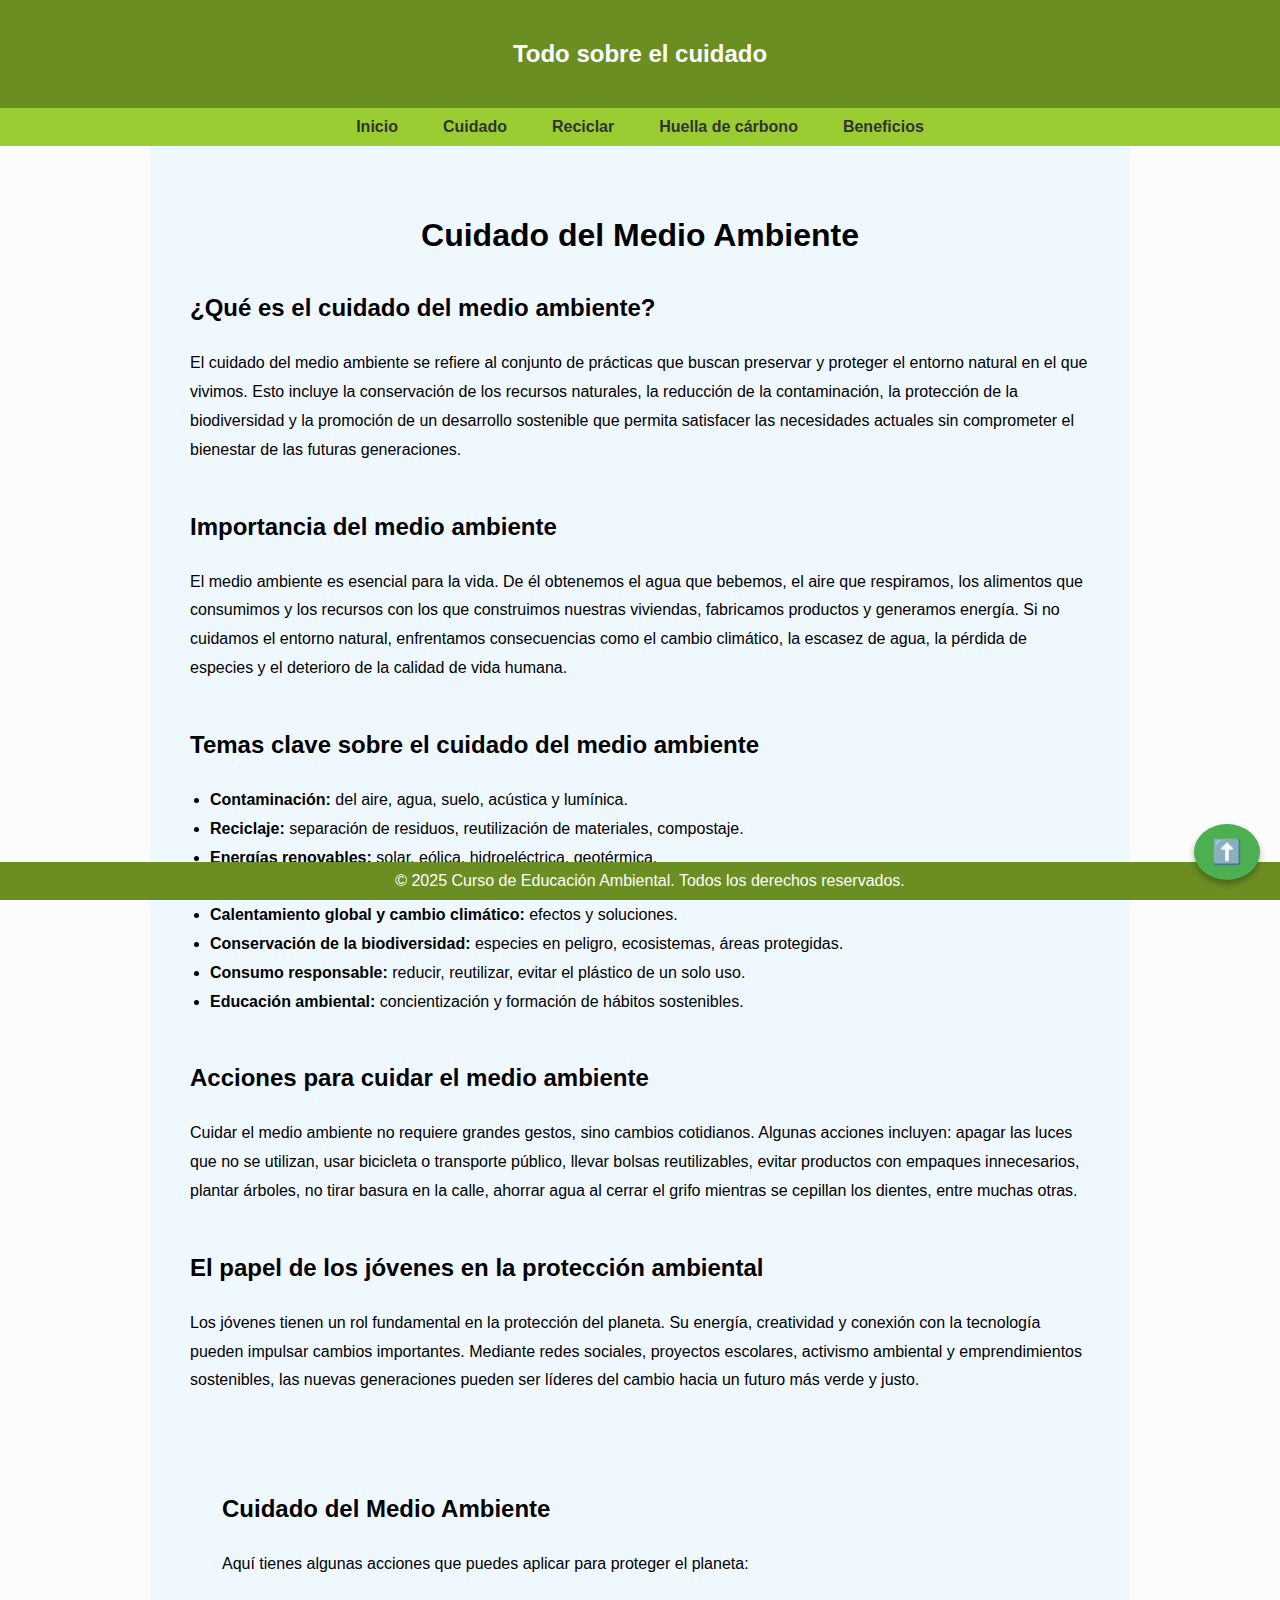
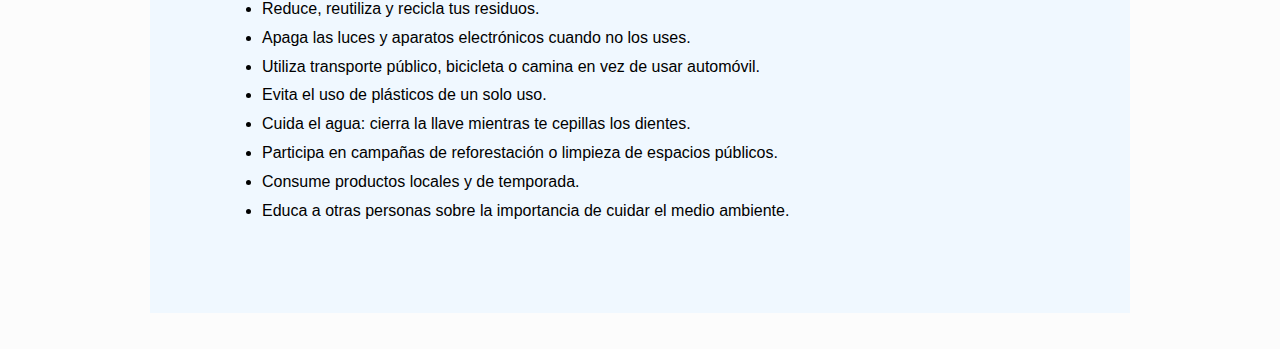
<file: cuidado.html>
<!DOCTYPE html>
<html lang="en">
<link rel="stylesheet" href="css/style.css">
<head>
    <meta charset="UTF-8">
    <meta name="viewport" content="width=device-width, initial-scale=1.0">
    <title>Cuidado del medio ambiente</title>

</head>
<body>

    <header>
        <h2>Todo sobre el cuidado</h2>
    </header>

    <nav>
      <a href="index.html">Inicio</a>
      <a href="cuidado.html">Cuidado</a>
      <a href="reciclar.html">Reciclar</a> <!-- si es que existe -->
      <a href="huella.html">Huella de cárbono</a> 
      <a href="beneficios.html">Beneficios</a>
    </nav>
    
      


      <section style="padding: 40px; font-family: Arial, sans-serif; line-height: 1.8; background-color: #F0F8FF;">
        <h1 style="text-align: center; color: #000000;">Cuidado del Medio Ambiente</h1>
      
        <div style="margin-bottom: 40px;">
          <h2 style="color: #000000;">¿Qué es el cuidado del medio ambiente?</h2>
          <p>
            El cuidado del medio ambiente se refiere al conjunto de prácticas que buscan preservar y proteger el entorno natural
            en el que vivimos. Esto incluye la conservación de los recursos naturales, la reducción de la contaminación, la
            protección de la biodiversidad y la promoción de un desarrollo sostenible que permita satisfacer las necesidades
            actuales sin comprometer el bienestar de las futuras generaciones.
          </p>
        </div>
      
        <div style="margin-bottom: 40px;">
          <h2 style="color: #000000;">Importancia del medio ambiente</h2>
          <p>
            El medio ambiente es esencial para la vida. De él obtenemos el agua que bebemos, el aire que respiramos, los
            alimentos que consumimos y los recursos con los que construimos nuestras viviendas, fabricamos productos y generamos
            energía. Si no cuidamos el entorno natural, enfrentamos consecuencias como el cambio climático, la escasez de agua,
            la pérdida de especies y el deterioro de la calidad de vida humana.
          </p>
        </div>
      
        <div style="margin-bottom: 40px;">
          <h2 style="color: #000000;">Temas clave sobre el cuidado del medio ambiente</h2>
          <ul style="padding-left: 20px;">
            <li><strong>Contaminación:</strong> del aire, agua, suelo, acústica y lumínica.</li>
            <li><strong>Reciclaje:</strong> separación de residuos, reutilización de materiales, compostaje.</li>
            <li><strong>Energías renovables:</strong> solar, eólica, hidroeléctrica, geotérmica.</li>
            <li><strong>Deforestación:</strong> causas, consecuencias y reforestación.</li>
            <li><strong>Calentamiento global y cambio climático:</strong> efectos y soluciones.</li>
            <li><strong>Conservación de la biodiversidad:</strong> especies en peligro, ecosistemas, áreas protegidas.</li>
            <li><strong>Consumo responsable:</strong> reducir, reutilizar, evitar el plástico de un solo uso.</li>
            <li><strong>Educación ambiental:</strong> concientización y formación de hábitos sostenibles.</li>
          </ul>
        </div>
      
        <div style="margin-bottom: 40px;">
          <h2 style="color: #000000;">Acciones para cuidar el medio ambiente</h2>
          <p>
            Cuidar el medio ambiente no requiere grandes gestos, sino cambios cotidianos. Algunas acciones incluyen: apagar las
            luces que no se utilizan, usar bicicleta o transporte público, llevar bolsas reutilizables, evitar productos con
            empaques innecesarios, plantar árboles, no tirar basura en la calle, ahorrar agua al cerrar el grifo mientras se
            cepillan los dientes, entre muchas otras. 
          </p>
        </div>
      
        <div style="margin-bottom: 40px;">
          <h2 style="color: #000000;">El papel de los jóvenes en la protección ambiental</h2>
          <p>
            Los jóvenes tienen un rol fundamental en la protección del planeta. Su energía, creatividad y conexión con la
            tecnología pueden impulsar cambios importantes. Mediante redes sociales, proyectos escolares, activismo ambiental y
            emprendimientos sostenibles, las nuevas generaciones pueden ser líderes del cambio hacia un futuro más verde y justo.
          </p>
        </div>
      
        
    <section id="cuidado">
      <h2>Cuidado del Medio Ambiente</h2>
      <p>Aquí tienes algunas acciones que puedes aplicar para proteger el planeta:</p>
      <ul>
        <li>Reduce, reutiliza y recicla tus residuos.</li>
        <li>Apaga las luces y aparatos electrónicos cuando no los uses.</li>
        <li>Utiliza transporte público, bicicleta o camina en vez de usar automóvil.</li>
        <li>Evita el uso de plásticos de un solo uso.</li>
        <li>Cuida el agua: cierra la llave mientras te cepillas los dientes.</li>
        <li>Participa en campañas de reforestación o limpieza de espacios públicos.</li>
        <li>Consume productos locales y de temporada.</li>
        <li>Educa a otras personas sobre la importancia de cuidar el medio ambiente.</li>
      </ul>
    </section>
      </section>
      

      <br>
      <a href="#top" id="btnSubir">⬆️</a>
      <br>

      <footer>
        &copy; 2025 Curso de Educación Ambiental. Todos los derechos reservados.
      </footer>
</body>
</html>
</file>
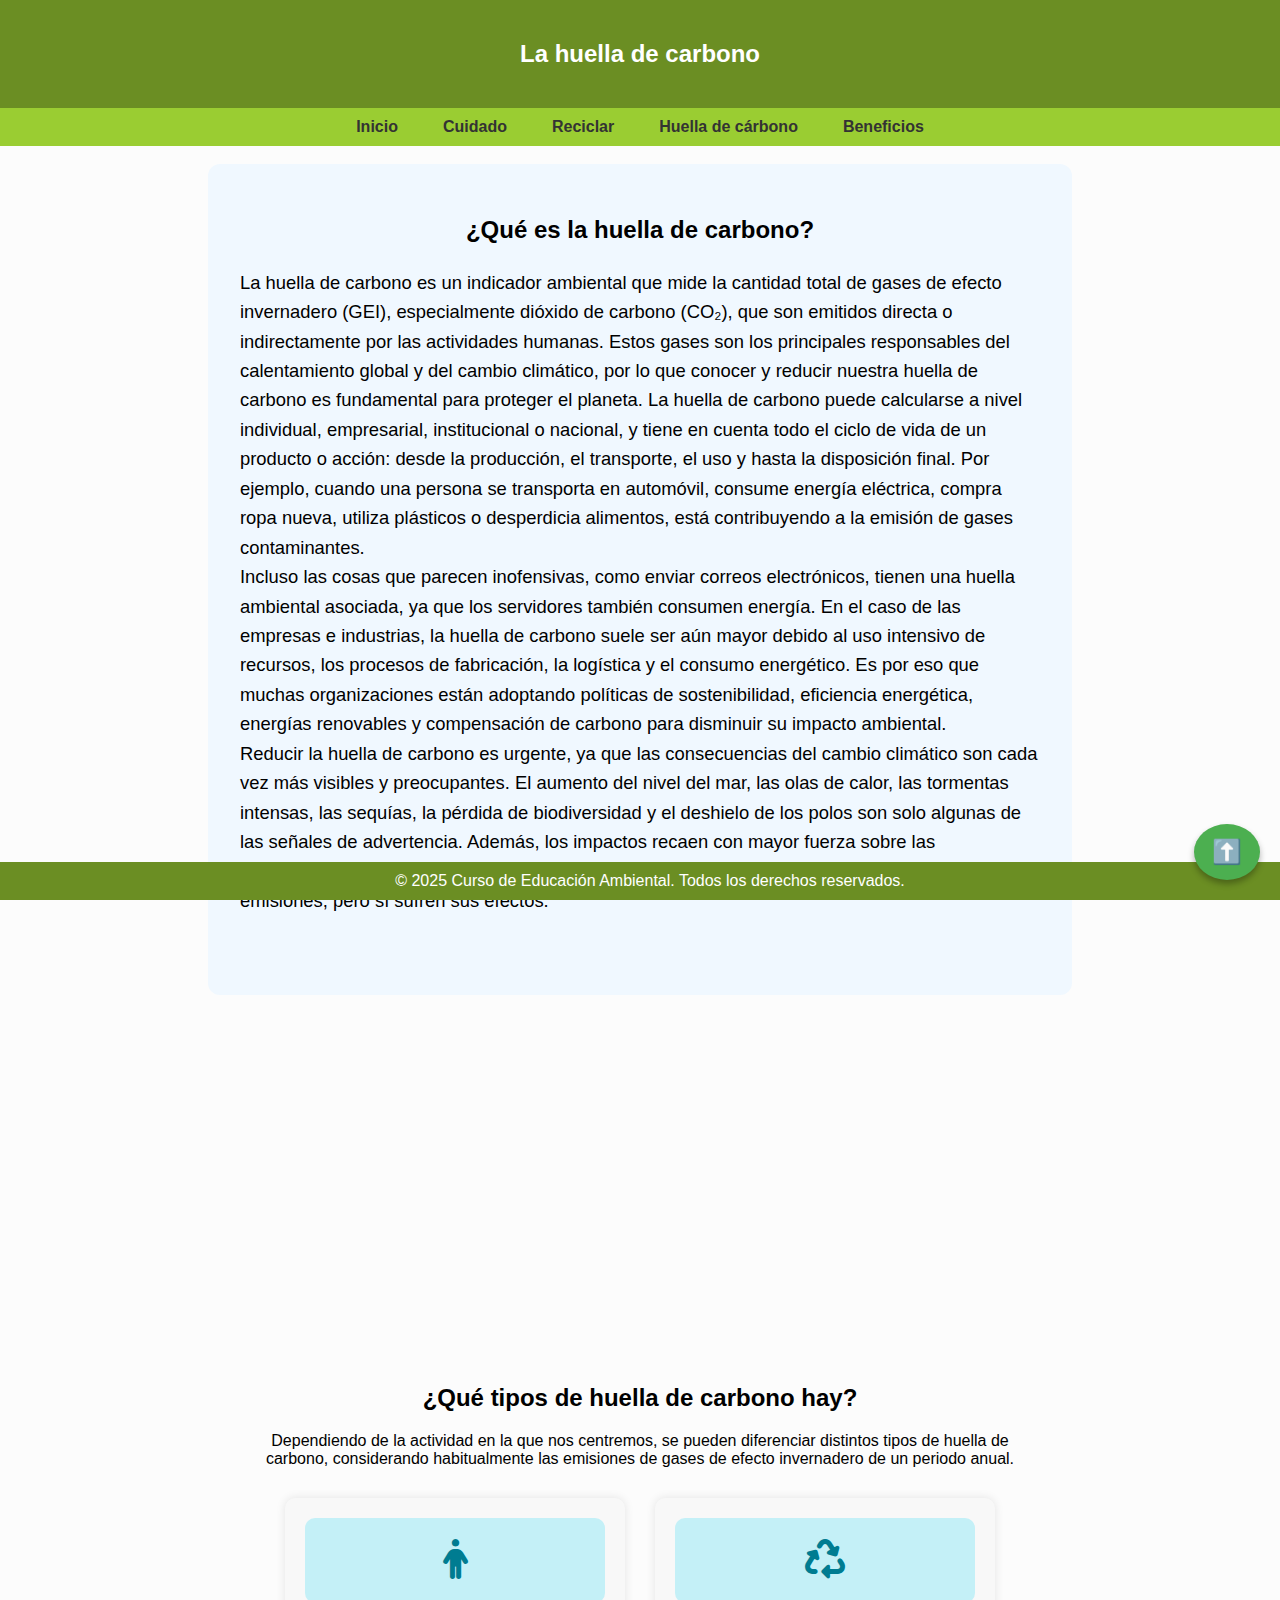
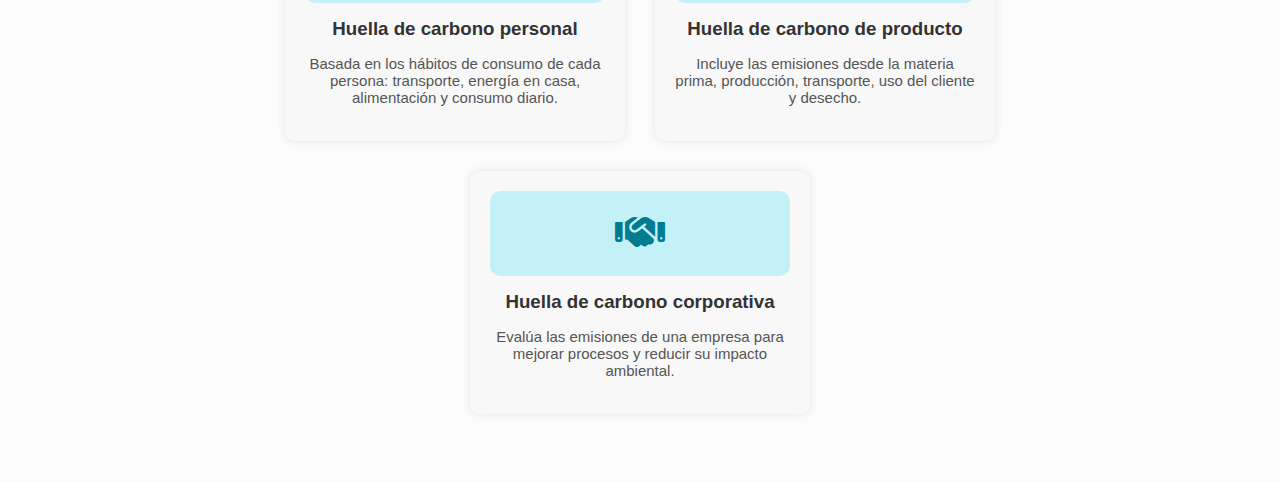
<file: huella.html>
<!DOCTYPE html>
<html lang="es">
<head>
  <meta charset="UTF-8" />
  <meta name="viewport" content="width=device-width, initial-scale=1.0"/>
  <title>Huella de Carbono</title>
  <link rel="stylesheet" href="https://cdnjs.cloudflare.com/ajax/libs/font-awesome/6.5.0/css/all.min.css"/>
 <link rel="stylesheet" href="css/style.css">
</head>

<body>

  <header>
    <h2>La huella de carbono</h2>
    
  </header>
  <nav>
    <a href="index.html">Inicio</a>
    <a href="cuidado.html">Cuidado</a>
    <a href="reciclar.html">Reciclar</a> <!-- si es que existe -->
    <a href="huella.html">Huella de cárbono</a> 
    <a href="beneficios.html">Beneficios</a>
  </nav>
  <br>
  <section style="max-width: 800px; margin: auto; padding: 2em; background-color: #F0F8FF; border-radius: 12px;">
    <h2 style="text-align: center; color: #000000; margin-bottom: 1em;">¿Qué es la huella de carbono?</h2>
    <p style="font-size: 1.15em; line-height: 1.6; color: #000000;">La huella de carbono es un indicador ambiental que mide la cantidad total de gases de efecto invernadero (GEI), especialmente dióxido de carbono (CO₂), que son emitidos directa o indirectamente por las actividades humanas. Estos gases son los principales responsables del calentamiento global y del cambio climático, por lo que conocer y reducir nuestra huella de carbono es fundamental para proteger el planeta.

      La huella de carbono puede calcularse a nivel individual, empresarial, institucional o nacional, y tiene en cuenta todo el ciclo de vida de un producto o acción: desde la producción, el transporte, el uso y hasta la disposición final. Por ejemplo, cuando una persona se transporta en automóvil, consume energía eléctrica, compra ropa nueva, utiliza plásticos o desperdicia alimentos, está contribuyendo a la emisión de gases contaminantes.<br> Incluso las cosas que parecen inofensivas, como enviar correos electrónicos, tienen una huella ambiental asociada, ya que los servidores también consumen energía.
      
      En el caso de las empresas e industrias, la huella de carbono suele ser aún mayor debido al uso intensivo de recursos, los procesos de fabricación, la logística y el consumo energético. Es por eso que muchas organizaciones están adoptando políticas de sostenibilidad, eficiencia energética, energías renovables y compensación de carbono para disminuir su impacto ambiental.<br>
      
      Reducir la huella de carbono es urgente, ya que las consecuencias del cambio climático son cada vez más visibles y preocupantes. El aumento del nivel del mar, las olas de calor, las tormentas intensas, las sequías, la pérdida de biodiversidad y el deshielo de los polos son solo algunas de las señales de advertencia. Además, los impactos recaen con mayor fuerza sobre las comunidades más vulnerables, que muchas veces no son responsables directas de las emisiones, pero sí sufren sus efectos.<br><br>
    </p></section>

    
    <br>


  <center><iframe width="560" height="315" src="https://www.youtube.com/embed/5dYEnewEOhQ?si=lgtWuH6bmShmiXyB" title="YouTube video player" frameborder="0" allow="accelerometer; autoplay; clipboard-write; encrypted-media; gyroscope; picture-in-picture; web-share" referrerpolicy="strict-origin-when-cross-origin" allowfullscreen></iframe></center>

  <section>
    <center><h2>¿Qué tipos de huella de carbono hay?</h2></center>
    <p style="text-align: center; max-width: 800px; margin: auto;">
      Dependiendo de la actividad en la que nos centremos, se pueden diferenciar distintos tipos de huella de carbono, considerando habitualmente las emisiones de gases de efecto invernadero de un periodo anual.
    </p>

    <div class="tipos-huella-container">
      <div class="tipo">
        <div class="icono"><i class="fas fa-person"></i></div>
        <h3>Huella de carbono personal</h3>
        <p>Basada en los hábitos de consumo de cada persona: transporte, energía en casa, alimentación y consumo diario.</p>
      </div>

      <div class="tipo">
        <div class="icono"><i class="fas fa-recycle"></i></div>
        <h3>Huella de carbono de producto</h3>
        <p>Incluye las emisiones desde la materia prima, producción, transporte, uso del cliente y desecho.</p>
      </div>

      <div class="tipo">
        <div class="icono"><i class="fas fa-handshake"></i></div>
        <h3>Huella de carbono corporativa</h3>
        <p>Evalúa las emisiones de una empresa para mejorar procesos y reducir su impacto ambiental.</p>
      </div>
    </div>
  </section>

  <br>
    <a href="#top" id="btnSubir">⬆️</a>
    <br>

  <footer>
    &copy; 2025 Curso de Educación Ambiental. Todos los derechos reservados.
  </footer>
</body>
</html>
</file>
<file: css/style.css>
body {
    font-family: Arial, sans-serif;
    margin: 0;
    background-color: #f0fdf4;
    color: #000000;
  }
  header {
    background-color: #6B8E23;
    color: rgb(255, 255, 255);
    padding: 20px;
    text-align: center;
  }
  
  nav {
    background-color: 	#9ACD32;
    display: flex;
    justify-content: center;
    gap: 15px;
    padding: 10px;
  }
  
  nav a {
    color: #ffffff;
    text-decoration: none;
    font-weight: bold;
  }
  section {
    padding: 20px;
  }
  footer {
    background-color: #6B8E23;
    color: white;
    text-align: center;
    padding: 10px;
    position: fixed;
    bottom: 0;
    width: 100%;
  }
  body{
   background-color: rgb(252, 252, 252);
  }
  ul.razones-reciclaje li {
    margin-bottom: 10px; /* Espacio entre elementos */
    line-height: 1.6;    /* Mejor lectura */
 }
 
 #btnSubir {
  position: fixed;
  bottom: 20px;
  right: 20px;
  background-color: #4caf50;
  color: white;
  text-decoration: none;
  font-size: 24px;
  padding: 14px 18px;
  border-radius: 50%;
  box-shadow: 0 4px 6px rgba(0,0,0,0.3);
  transition: background-color 0.3s ease;
  z-index: 1000;
}



body {
  font-family: Arial, sans-serif;
  margin: 0;
  padding: 0;
}





nav a {
  margin: 0 15px;
  text-decoration: none;
  color: #333;
}

section {
  padding: 2rem;
  max-width: 900px;
  margin: auto;
}


.tipos-huella-container {
  display: flex;
  justify-content: center;
  gap: 30px;
  margin-top: 30px;
  flex-wrap: wrap;
}

.tipo {
  max-width: 300px;
  text-align: center;
  padding: 20px;
  border-radius: 10px;
  background-color: #f8f8f8;
  box-shadow: 0 0 10px rgba(0, 0, 0, 0.1);
}

.tipo h3 {
  color: #333;
  margin: 15px 0 10px;
}

.tipo p {
  color: #555;
  font-size: 15px;
}

.icono {
  font-size: 40px;
  color: #007c91;
  background-color: #c4f0f7;
  padding: 20px;
  border-radius: 10px;
  margin-bottom: 10px;
}
</file>
